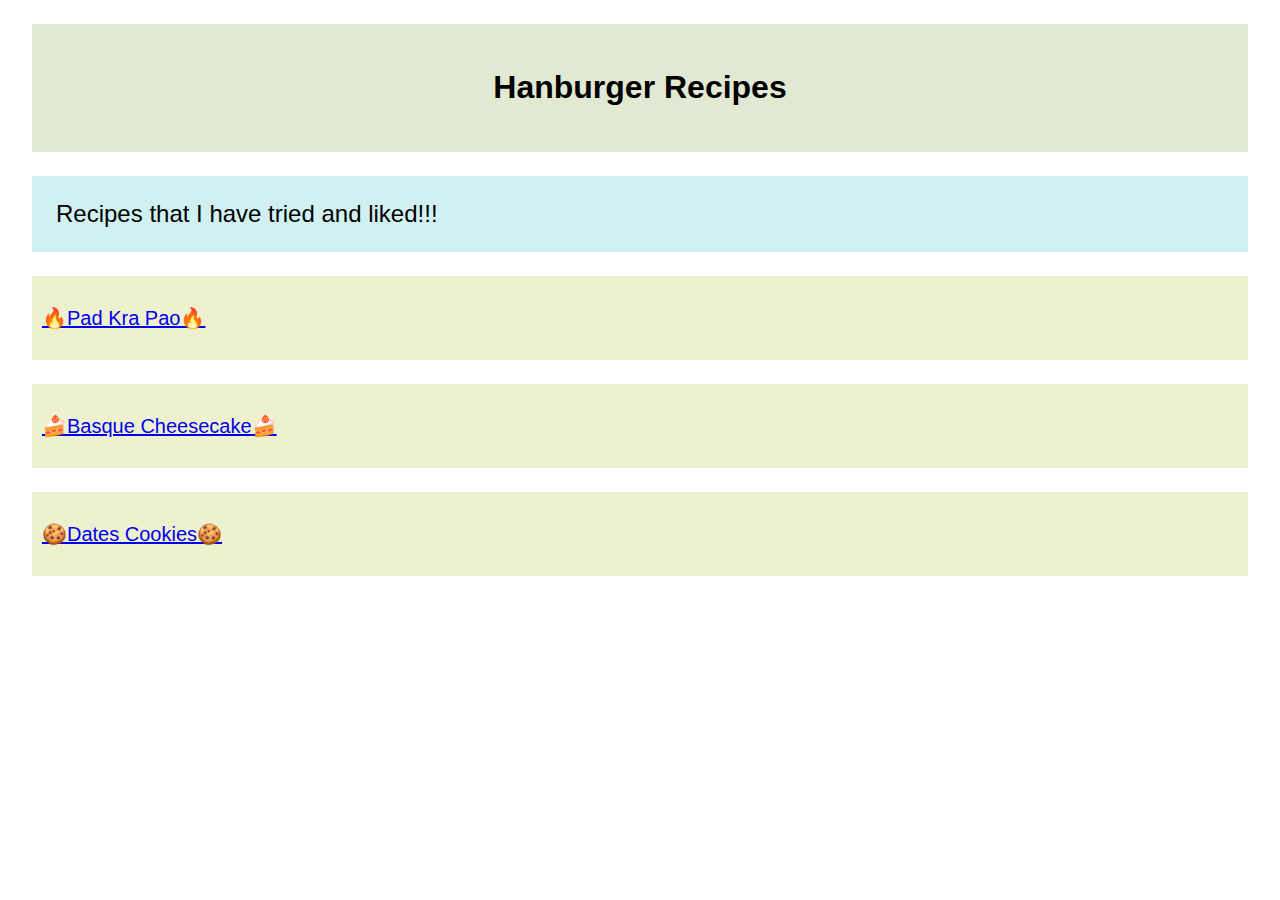
<file: index.html>
<!DOCTYPE html>
<html lang="en">
<head>
    <meta charset="UTF-8">
    <meta name="viewport" content="width=device-width, initial-scale=1.0">
    <title>hanburger recipes</title>
    <link rel="stylesheet" href="styles.css">
</head>
<body>
    <div class="page"></div>
      <div class="title"><h1>Hanburger Recipes</h1></div>
      <div class="content">Recipes that I have tried and liked!!!</div>
      <div class="catalog"><p><a href="recipes/pad-kra-pao.html">🔥Pad Kra Pao🔥</a></p></div>
      <div class="catalog"><p><a href="recipes/basque-cheesecake.html">🍰Basque Cheesecake🍰</a></p></div>
      <div class="catalog"><p><a href="recipes/dates-cookies.html">🍪Dates Cookies🍪</a></p></div>
</body>
</html>
</file>
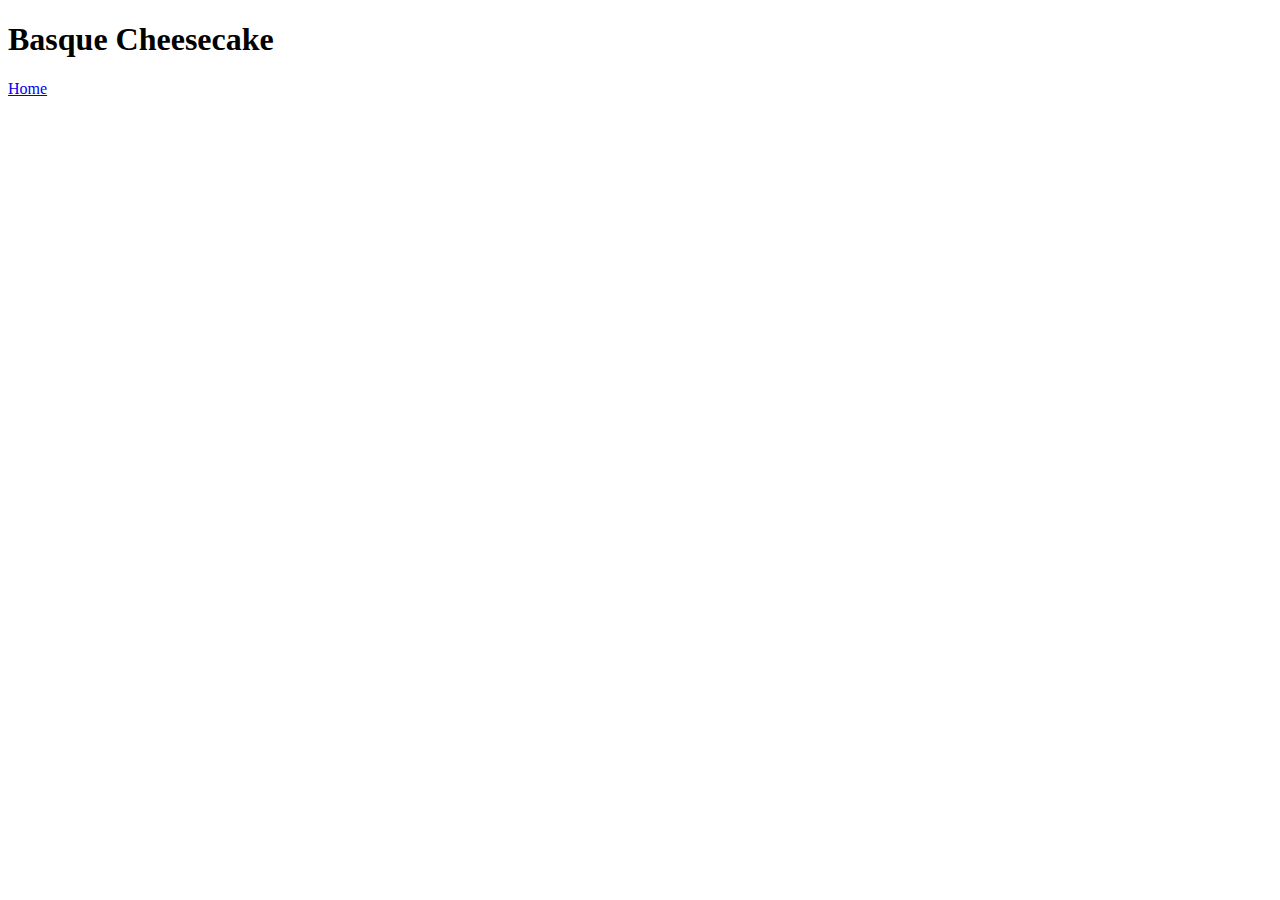
<file: recipes/basque-cheesecake.html>
<!DOCTYPE html>
<html lang="en">
<head>
    <meta charset="UTF-8">
    <meta name="viewport" content="width=device-width, initial-scale=1.0">
    <title>Basque Cheesecake</title>
</head>
<body>
    <h1>Basque Cheesecake</h1>
    <a href="../index.html">Home</a>

</body>
</html>
</file>
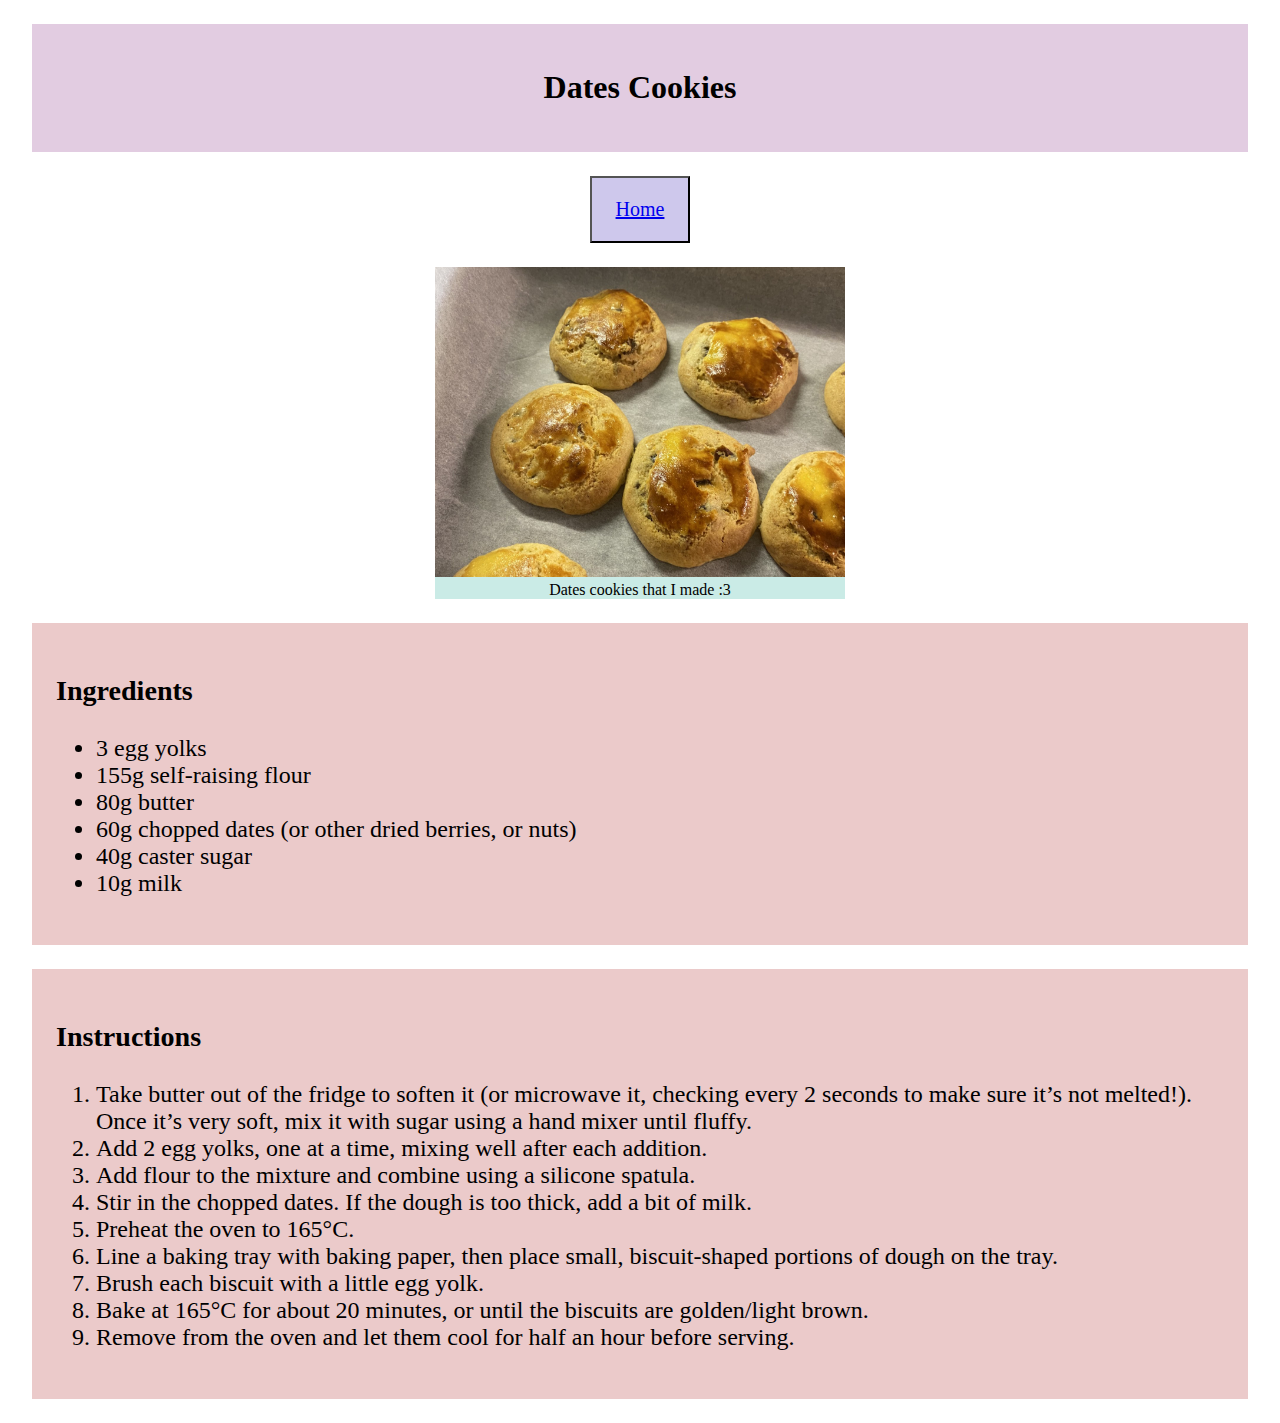
<file: recipes/dates-cookies.html>
<!DOCTYPE html>
<html lang="en">
<head>
    <meta charset="UTF-8">
    <meta name="viewport" content="width=device-width, initial-scale=1.0">
    <title>Dates Cookies</title>
    <link rel="stylesheet" href="recipe-styles.css">
</head>
<body>
    <div class="title"><p><h1>Dates Cookies</h1></p></div>
    <button class="classic-button" type="button"><p><a href="../index.html">Home</a></p></button>
    <div class="image-container">
        <div class="image">
            <img src="../images/dates-cookies.jpg" alt="Photo of dates cookies" height="310" width="410">
        </div>
        <div class="caption">Dates cookies that I made :3</div>
    </div>
    <div class="ingredients-container">
      <h3>Ingredients</h3>
      <ul>
          <li>3 egg yolks</li>
          <li>155g self-raising flour</li>
          <li>80g butter</li>
          <li>60g chopped dates (or other dried berries, or nuts)</li>
          <li>40g caster sugar</li>
          <li>10g milk</li>
      </ul>
    </div>
    <div class="instructions-container">
      <h3>Instructions</h3>
      <ol>
          <li>Take butter out of the fridge to soften it (or microwave it, checking every 2 seconds to make sure it’s not melted!). Once it’s very soft, mix it with sugar using a hand mixer until fluffy.</li>
          <li>Add 2 egg yolks, one at a time, mixing well after each addition.</li>
          <li>Add flour to the mixture and combine using a silicone spatula.</li>
          <li>Stir in the chopped dates. If the dough is too thick, add a bit of milk.</li>
          <li>Preheat the oven to 165°C.</li>
          <li>Line a baking tray with baking paper, then place small, biscuit-shaped portions of dough on the tray.</li>
          <li>Brush each biscuit with a little egg yolk.</li>
          <li>Bake at 165°C for about 20 minutes, or until the biscuits are golden/light brown.</li>
          <li>Remove from the oven and let them cool for half an hour before serving.</li>

      </ol>
    </div>
    
</body>
</html>
</file>
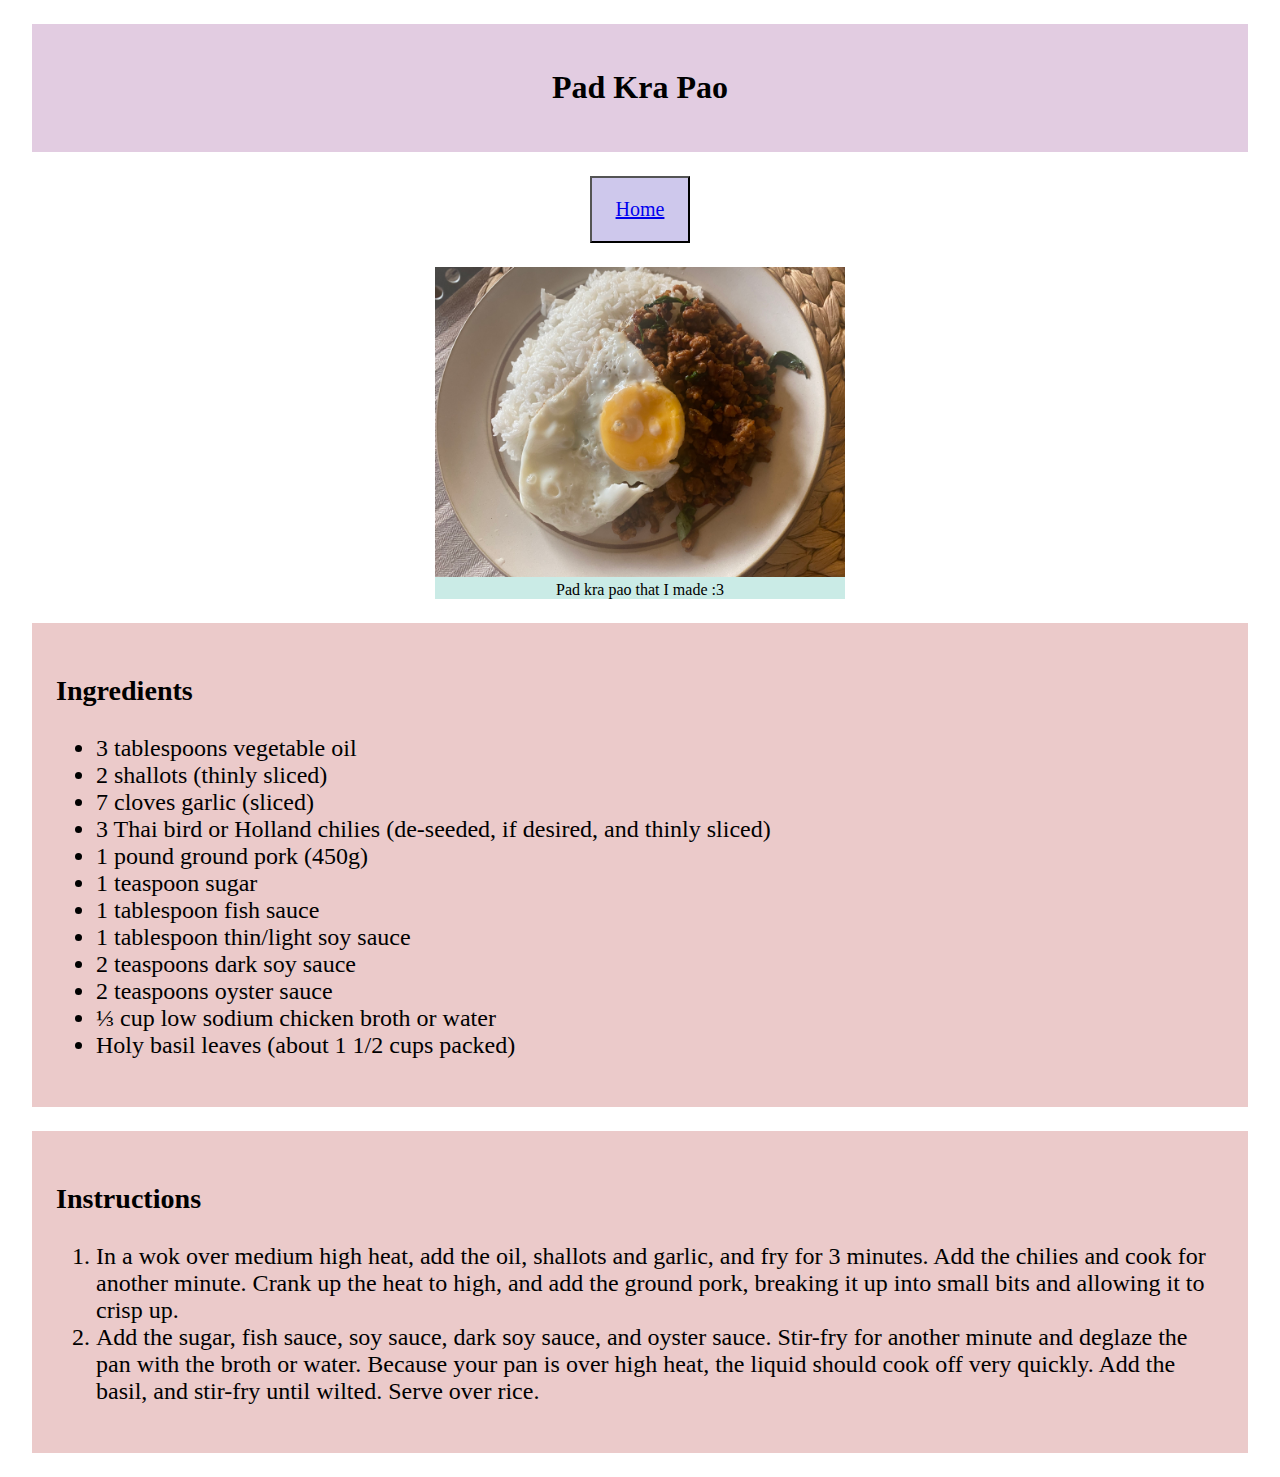
<file: recipes/pad-kra-pao.html>
<!DOCTYPE html>
<html lang="en">
<head>
    <meta charset="UTF-8">
    <meta name="viewport" content="width=device-width, initial-scale=1.0">
    <title>Pad Kra Pao</title>
    <link rel="stylesheet" href="recipe-styles.css">
</head>
<body>
    <div class="title"><p><h1>Pad Kra Pao</h1></p></div>
    <button class="classic-button" type="button"><p><a href="../index.html">Home</a></p></button>
    <div class="image-container">
        <div class="image">
            <img src="../images/pad-kra-pao.jpeg" alt="Photo of Pad Kra Pao" height="310" width="410">
        </div>
        <div class="caption">Pad kra pao that I made :3</div>
    </div>
    <div class="ingredients-container">
      <h3>Ingredients</h3>
      <ul>
          <li>3 tablespoons vegetable oil</li>
          <li>2 shallots (thinly sliced)</li>
          <li>7 cloves garlic (sliced)</li>
          <li>3 Thai bird or Holland chilies (de-seeded, if desired, and thinly sliced)</li>
          <li>1 pound ground pork (450g)</li>
          <li>1 teaspoon sugar</li>
          <li>1 tablespoon fish sauce</li>
          <li>1 tablespoon thin/light soy sauce</li>
          <li>2 teaspoons dark soy sauce</li>
          <li>2 teaspoons oyster sauce</li>
          <li>⅓ cup low sodium chicken broth or water</li>
          <li>Holy basil leaves (about 1 1/2 cups packed)</li>
      </ul>
    </div>
    <div class="instructions-container">
      <h3>Instructions</h3>
      <ol>
          <li>In a wok over medium high heat, add the oil, shallots and garlic, 
            and fry for 3 minutes. Add the chilies and cook for another minute. 
            Crank up the heat to high, and add the ground pork, 
            breaking it up into small bits and allowing it to crisp up.</li>
          <li>Add the sugar, fish sauce, soy sauce, dark soy sauce, and oyster sauce. 
            Stir-fry for another minute and deglaze the pan with the broth or water. 
            Because your pan is over high heat, the liquid should cook off very quickly. 
            Add the basil, and stir-fry until wilted. Serve over rice.</li>
      </ol>
    </div>
</body>
</html>
</file>
<file: styles.css>
.page {
    background-color: rgb(224, 226, 189);
    border: 20px, white;
}

.title {
    padding: 24px;
    color: black;
    background-color: rgb(225, 233, 210);
    text-align: center;
    font-family: 'Franklin Gothic Medium', 'Arial Narrow', Arial, sans-serif;
    margin: 24px;
}

.content {
    padding: 24px;
    font-size: 24px;
    font-family: 'Franklin Gothic Medium', 'Arial Narrow', Arial, sans-serif;
    background-color: rgb(208, 240, 241);
    margin: 24px;
}

.catalog {
    font-family: 'Franklin Gothic Medium', 'Arial Narrow', Arial, sans-serif;
    background-color: rgb(238, 241, 208);
    margin: 24px;
    padding: 10px;
    font-size: 20px;
}
</file>
<file: recipes/recipe-styles.css>
.title {
    padding: 24px;
    color: black;
    background-color: rgb(226, 204, 225);
    text-align: center;
    font-family: Cambria, Cochin, Georgia, Times, 'Times New Roman', serif;
    margin: 24px;
}

.classic-button {
    padding: 0px 24px;
    color: black;
    background-color: rgb(206, 200, 236);
    text-align: center;
    font-family: Cambria, Cochin, Georgia, Times, 'Times New Roman', serif;
    margin: 0 auto;
    font-size: 20px;
    display: block;
    margin-bottom: 24px;
}

.image-container {
    width: 410px;
    margin: 0 auto;
    background-color: rgb(202, 235, 230);
    text-align: center;
}

.ingredients-container, .instructions-container {
    padding: 24px;
    color: black;
    background-color: rgb(235, 202, 202);
    font-family: Cambria, Cochin, Georgia, Times, 'Times New Roman', serif;
    margin: 24px;
    font-size: 24px;
}
</file>
